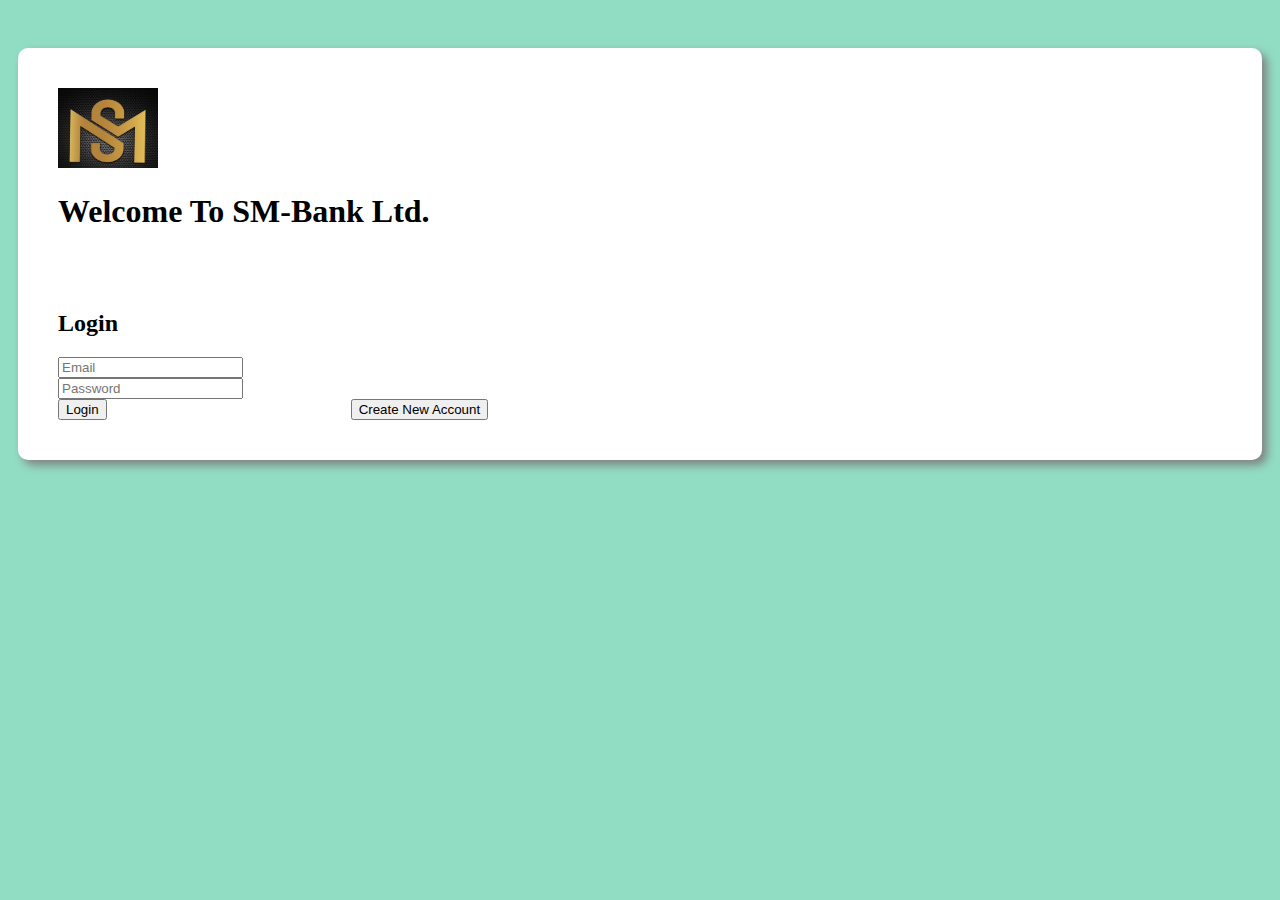
<file: index.html>
<!doctype html>
<html lang="en">
  <head>
    <meta charset="utf-8">
    <meta name="viewport" content="width=device-width, initial-scale=1">
    <title>SM-bank Ltd.</title>
    <link rel="stylesheet" href="style.css">
    <link href="https://cdn.jsdelivr.net/npm/bootstrap@5.2.2/dist/css/bootstrap.min.css" rel="stylesheet" integrity="sha384-Zenh87qX5JnK2Jl0vWa8Ck2rdkQ2Bzep5IDxbcnCeuOxjzrPF/et3URy9Bv1WTRi" crossorigin="anonymous">
  </head>
  <body>
   
    <div  class="d-flex justify-content-sm-center">
     
     <div id="login-area" class="submit-area" >
          <img id="logo"  class="text-center rounded mx-auto d-block" src="logo1.jpg" alt="">
          <h1 class="text-center">Welcome To SM-Bank Ltd.</h1>
          <h2>Login</h2>
          
               <input id="email" type="email" class="form-control" name="email" placeholder="Email">
               <br>
               <input id="password" type="password"  class="form-control" placeholder="Password">
               <br>
               <button id="login"  v class="btn btn-success">Login</button>
               <button id="createAccount" class="btn btn-success"><a id="link" href="signUp.html">Create New Account</a></button> 
     </div>
    </div>
    <!--Start SingUp Section-->
    <!-- <div id="signup-area-1" class="signup-area">
     <section class="signuppage">
          <div class="title">
               <h2>Sign Up</h2>
               <p>For Best Performance</p>
          </div>
          <div class="row name">
               <input class="firtname" type="text" placeholder="FirstName">
               <input class="lastname" type="text" placeholder="LastName">
          </div>
          <div class="security-info">
               <input class="row" type="date" name="date of birth" id="birth-date">
               <input id="m-number" class="row" type="text" placeholder="Enter your mobile number">
               <input class="row" type="text" placeholder="New Password" id="password">
               
          </div>
          <div class="signup">
               <button id="signup-btn" class="btn btn-success">Sign Up</button>
     
          </div>
     
         </section>
    </div>
     -->
    <!--End SingUp Section-->
    <!--Start Transaction Area-->
    
     <div id="transaction-area">
          <div class="top-nav row">
               <button id="logout" class="btn ">Logout</button>
          </div>
          <div class="row">
               <div class="col-md-4">
                    <div class="deposit status">
                         <h5>Deposit</h5>
                         <h2>$<span id="currentDeposit">00</span></h2>
                    </div>
               </div>
               <div class="col-md-4">
                    <div class="withdraw status">
                         <h5>Withdraw</h5>
                         <h2>$ <span id="currentWithdraw">00</span></h2>
                    </div>
               </div>
               <div class="col-md-4">
                    <div class="balance status">
                         <h5>Balance</h5>
                         <h2>$ <span id="currentBalance">1240</span> </h2>
                    </div>
               </div>
          </div>
          <!--Start of 2nd Row in transaction section-->
          <div class="row">
               <div class="col-md-6">
                    <div class="submit-area">
                         <h4>Deposit</h4>
                         <input id="depositAmount" onkeyup="this.value = this.value.replace (/^\.|[^\d\.]/g, '')" type="text" class="form-control" title="$ amount you want to Deposit" value="0">
                         <br>
                         <button id="deposit" class="btn btn-success" >Deposit</button></div>
                    </div>
               <div class="col-md-6">
                    <div class="submit-area">
                         <h4>Withdraw</h4>
                         <input id="withdrawAmount" onkeyup="this.value = this.value.replace (/^\.|[^\d\.]/g, '')" type="text" class="form-control" title="$ amount you want to withdraw" value="0">
                         <br>
                         <button id="withdraw" class="btn btn-success" >Withdraw</button>
                         
                    </div>
               </div>
          </div>
          <!--End 2nd Row of transaction section-->
     </div>
    
     <!--End Transaction Area-->
     <script src="main.js"></script>

    <script src="https://cdn.jsdelivr.net/npm/bootstrap@5.2.2/dist/js/bootstrap.bundle.min.js" integrity="sha384-OERcA2EqjJCMA+/3y+gxIOqMEjwtxJY7qPCqsdltbNJuaOe923+mo//f6V8Qbsw3" crossorigin="anonymous"></script>
  </body>
</html>
</file>
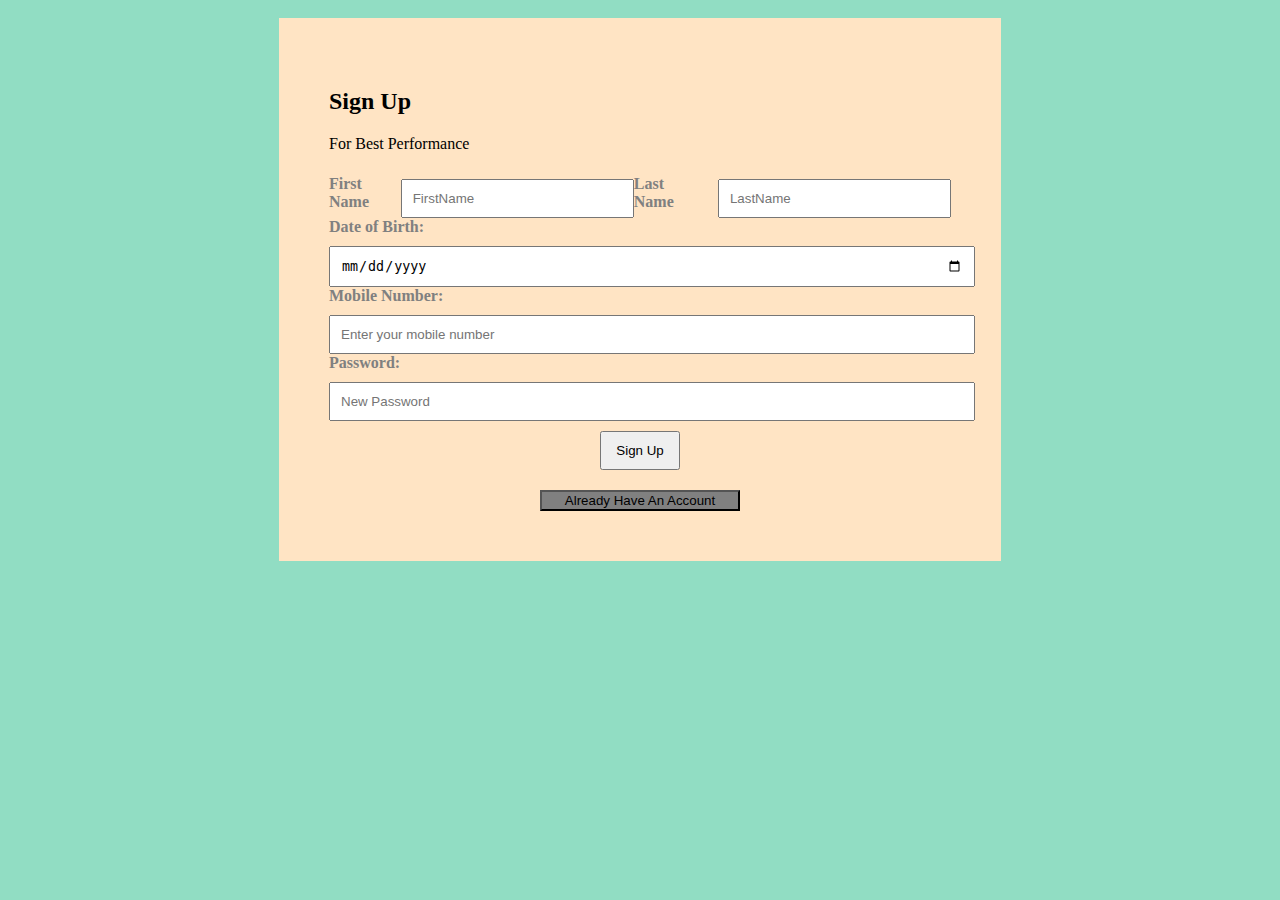
<file: signUp.html>
<!DOCTYPE html>
<html lang="en">
<head>
    <meta charset="UTF-8">
    <meta http-equiv="X-UA-Compatible" content="IE=edge">
    <meta name="viewport" content="width=device-width, initial-scale=1.0">
    <title>SignUp</title>
    <link rel="stylesheet" href="style.css">
    <link href="https://cdn.jsdelivr.net/npm/bootstrap@5.2.2/dist/css/bootstrap.min.css" rel="stylesheet" integrity="sha384-Zenh87qX5JnK2Jl0vWa8Ck2rdkQ2Bzep5IDxbcnCeuOxjzrPF/et3URy9Bv1WTRi" crossorigin="anonymous">
</head>
<body>
    <!--Start SingUp Section-->
   <form id="accountDataForm">
     <div id="signup-area-1" class="signup-area">
          <section class="signuppage">
               <div class="title">
                    <h2>Sign Up</h2>
                    <p>For Best Performance</p>
               </div>
               <div class="row name">
                    <label for="firstname">First Name</label>
                    <input id="firstN" class="firtname" type="text" placeholder="FirstName">
                    <label for="lastname">Last Name</label>
                    <input id="lastN" class=" lastname" type="text" placeholder="LastName">
               </div>
               <div class="security-info">
                    <label for="dateOfBirth">Date of Birth:</label>
                    <input class="row" type="date" name="date of birth" id="birth-date">
                    <label for="mobileNumber">Mobile Number:</label>
                    <input id="m-number" class="row" type="text" placeholder="Enter your mobile number">
                    <label for="passwrd">Password:</label>
                    <input class="row" type="text" placeholder="New Password" id="n-password">
                    
               </div>
               <div class="signup">
                    <input type="submit" value="Sign Up" name="submit" id="signup-btn" class="btn btn-success">
                    <button type="button" value="Already Have An Account" class="btn" id="pre-account"><a id="link" href="index.html">Already Have An Account</a></button>
               </div>
          
              </section>
         </div>
   </form>
     
           
       <!--End SingUp Section-->

       <script src="main.js"></script>
</body>
</html>
</file>
<file: style.css>
body{
     background-color: rgb(145, 221, 195) !important;
     padding: 10px;
     
}
.submit-area{
     background-color: white ;
     
    
     margin-top: 30px;
     border-radius: 10px;
     padding: 40px;
     box-shadow: 5px 5px 10px gray;
}
.submit-area h1{
     margin-bottom: 80px;
}
.submit-area img{
     width: 100px;
     height: 80px;
}
#transaction-area{
     display: none;
}
.deposit{
     background-color: slateblue;
}
.withdraw{
     background-color: lightsalmon;
}
.balance{
     background-color: orange;
}
.status{
     margin: 0 20px;
     color: white;
     padding: 20px;
     border-radius: 20px;
}
.status h2{
     font-weight: 700;
     font-size: 50px;
}
.top-nav{
     padding-bottom: 80px;
     padding-top: 0px;
     
}
.top-nav button{
     padding-right: 40px;
     width: 80px;
     margin-left: auto;
     margin-right: 20px;
     
}

.signuppage {
     
     height: auto;
     width: 100%;
    
     
}
.signuppage label{
     padding-top: 6px;
     color: gray;
     font-weight: 700;
}
.signuppage input{
     margin-top: 10px;
     padding: 10px;
     width: 100%;
}
.signuppage .name{
     display: flex;
     flex-direction: row !important;
}
.signuppage .name label{
     width: 12% !important;
     
}
.signuppage .name input{
     width: 35% !important;
    
}
.lastname{
     margin-left: 2%;
}
.signup-area{
     background: bisque;
     width: 50%;
     padding: 50px;
     margin: auto;
}

.signuppage button{
     margin-top: 20px;
}
#link{
     color: black;
     text-decoration: none;
}
#createAccount{
   margin-left: 240px;
     
}
.signup{
     width: 80px;
     margin: auto;
     padding: auto;
}
#pre-account{
     width: 200px !important;
     margin-left: -60px !important;
     background-color: gray !important;
     
     
}
</file>
